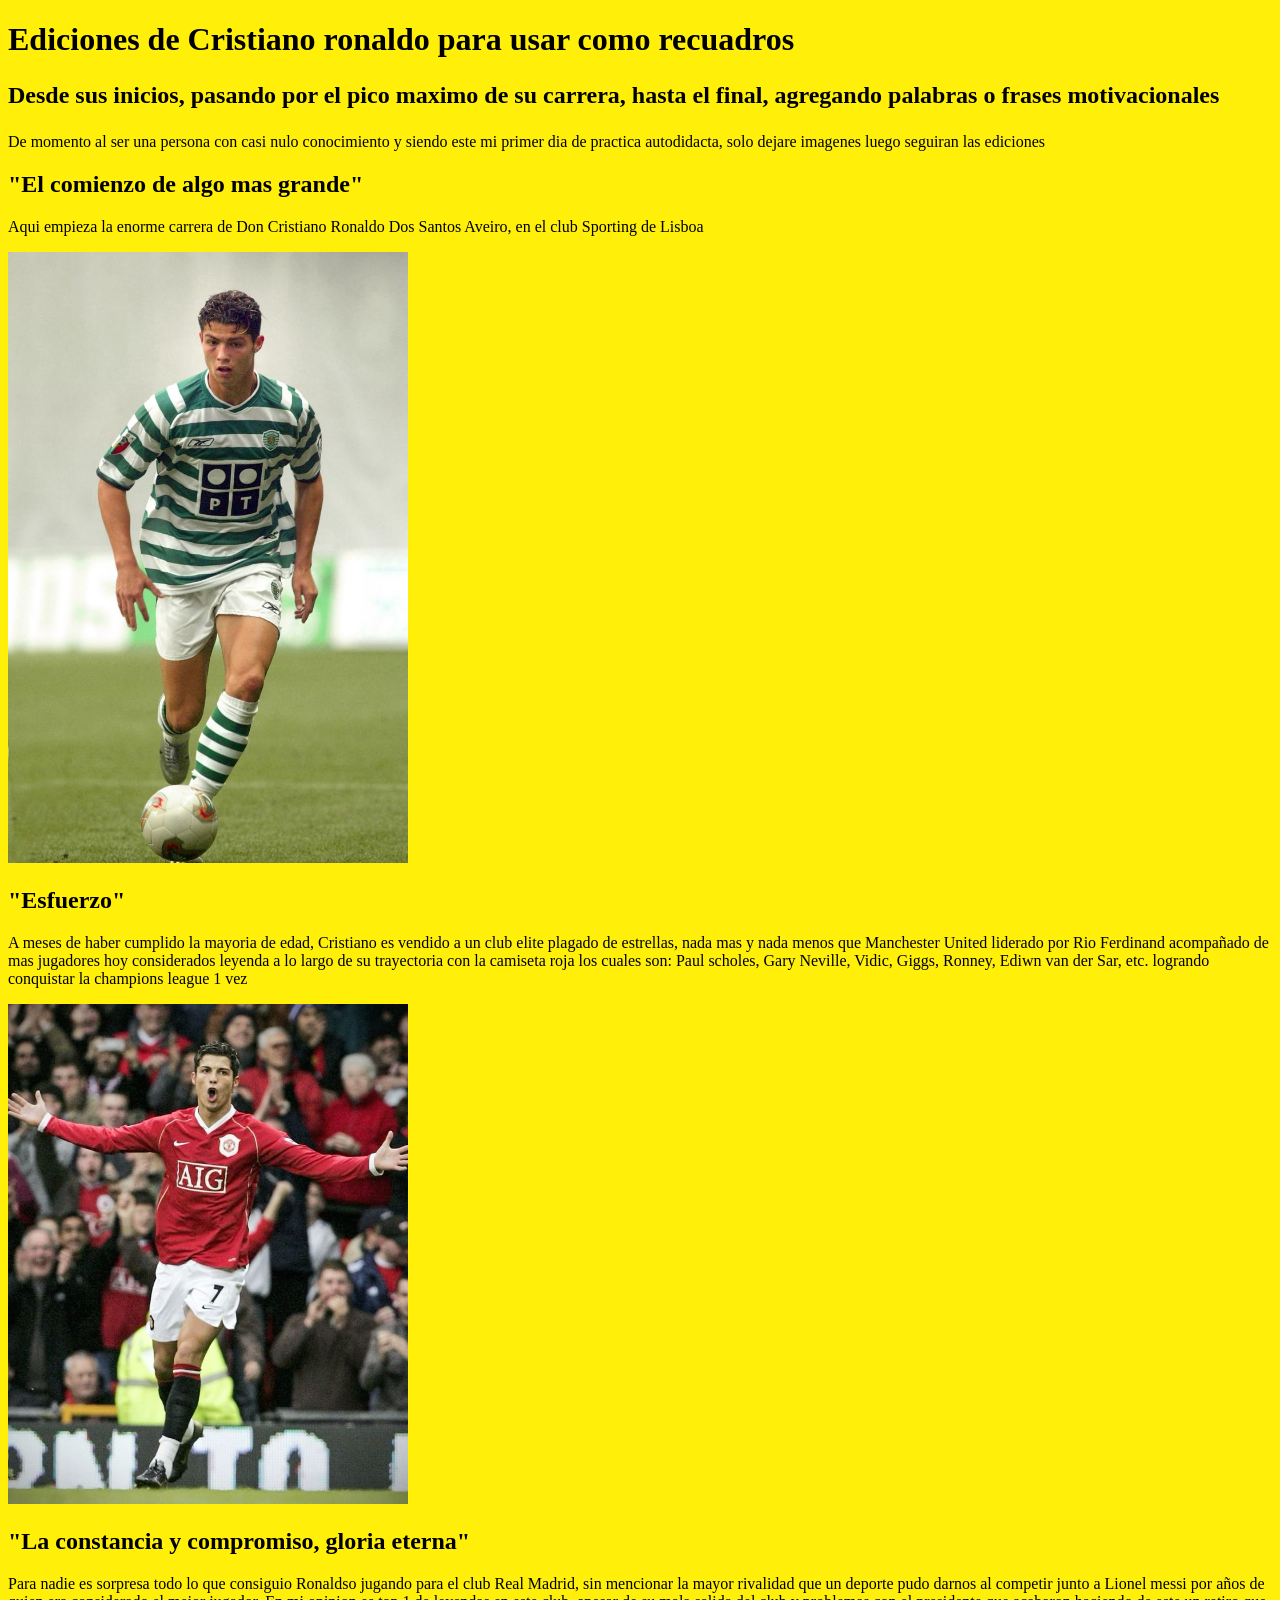
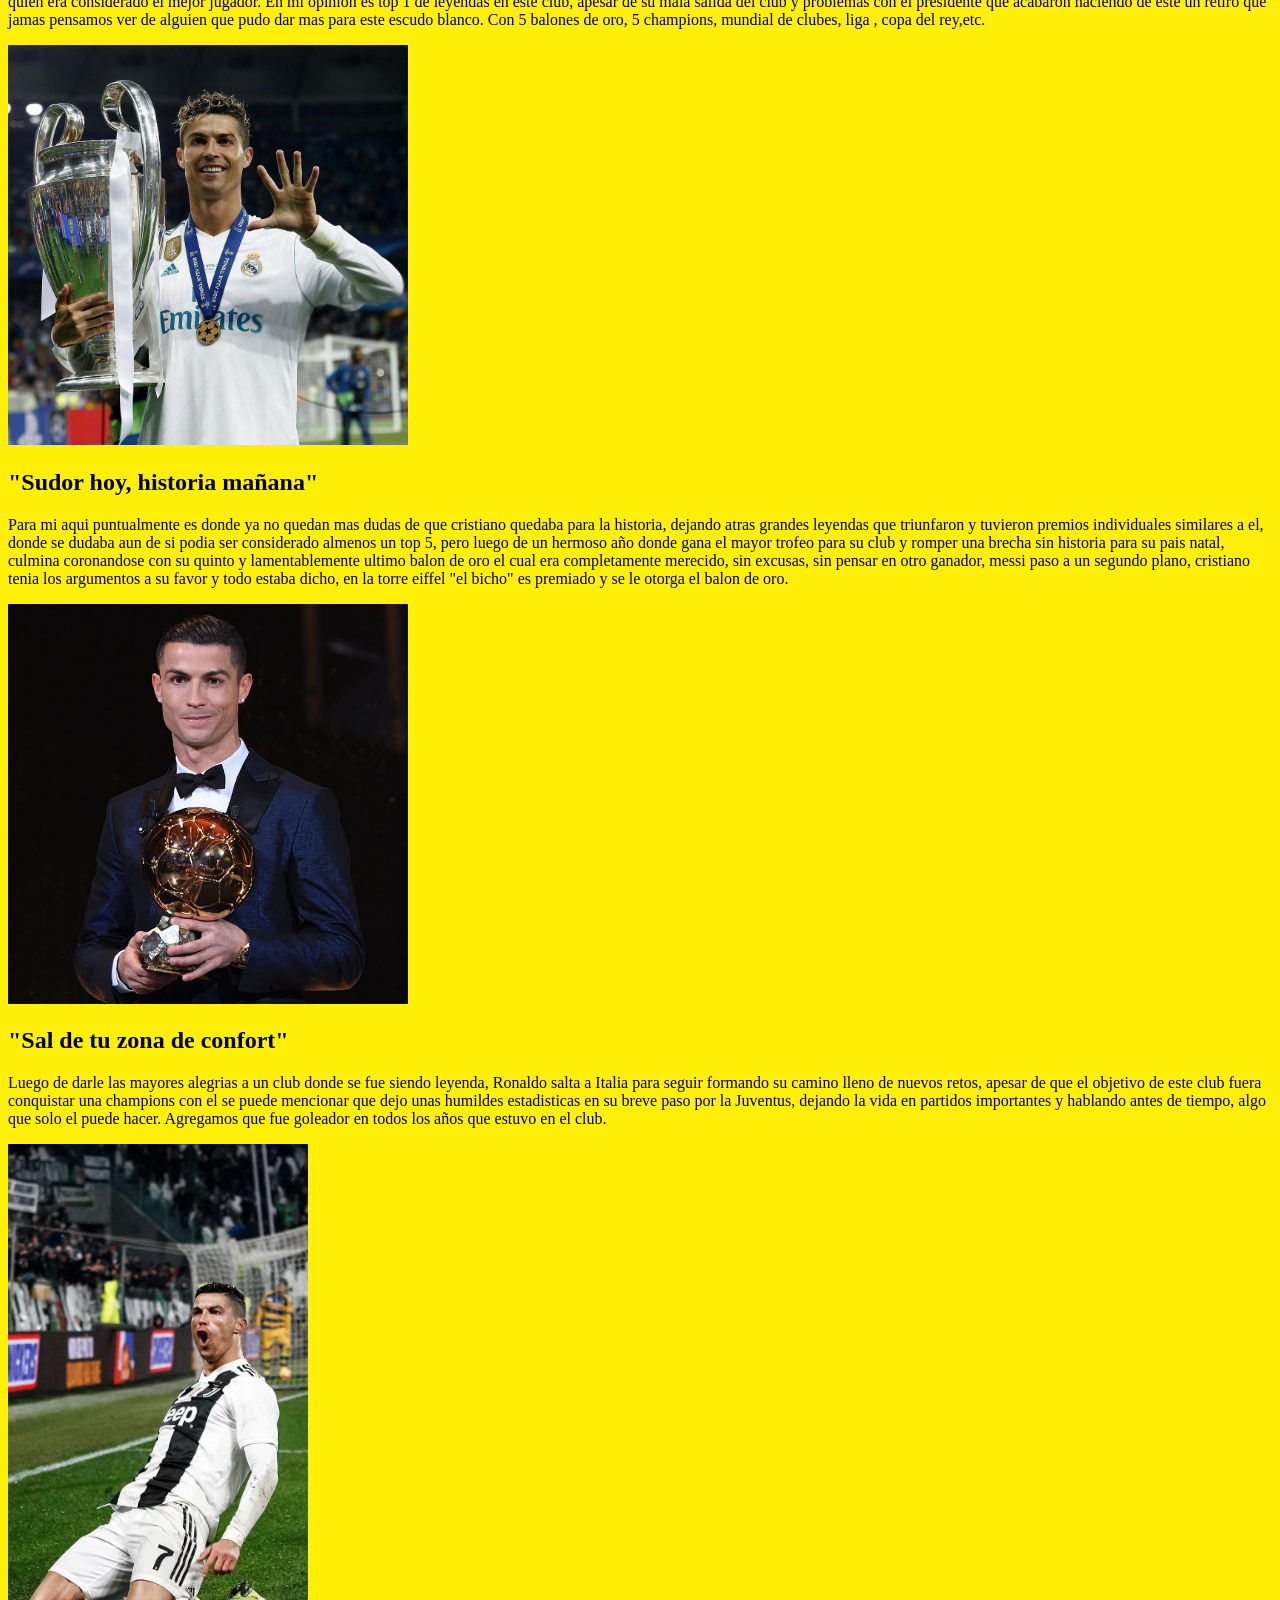
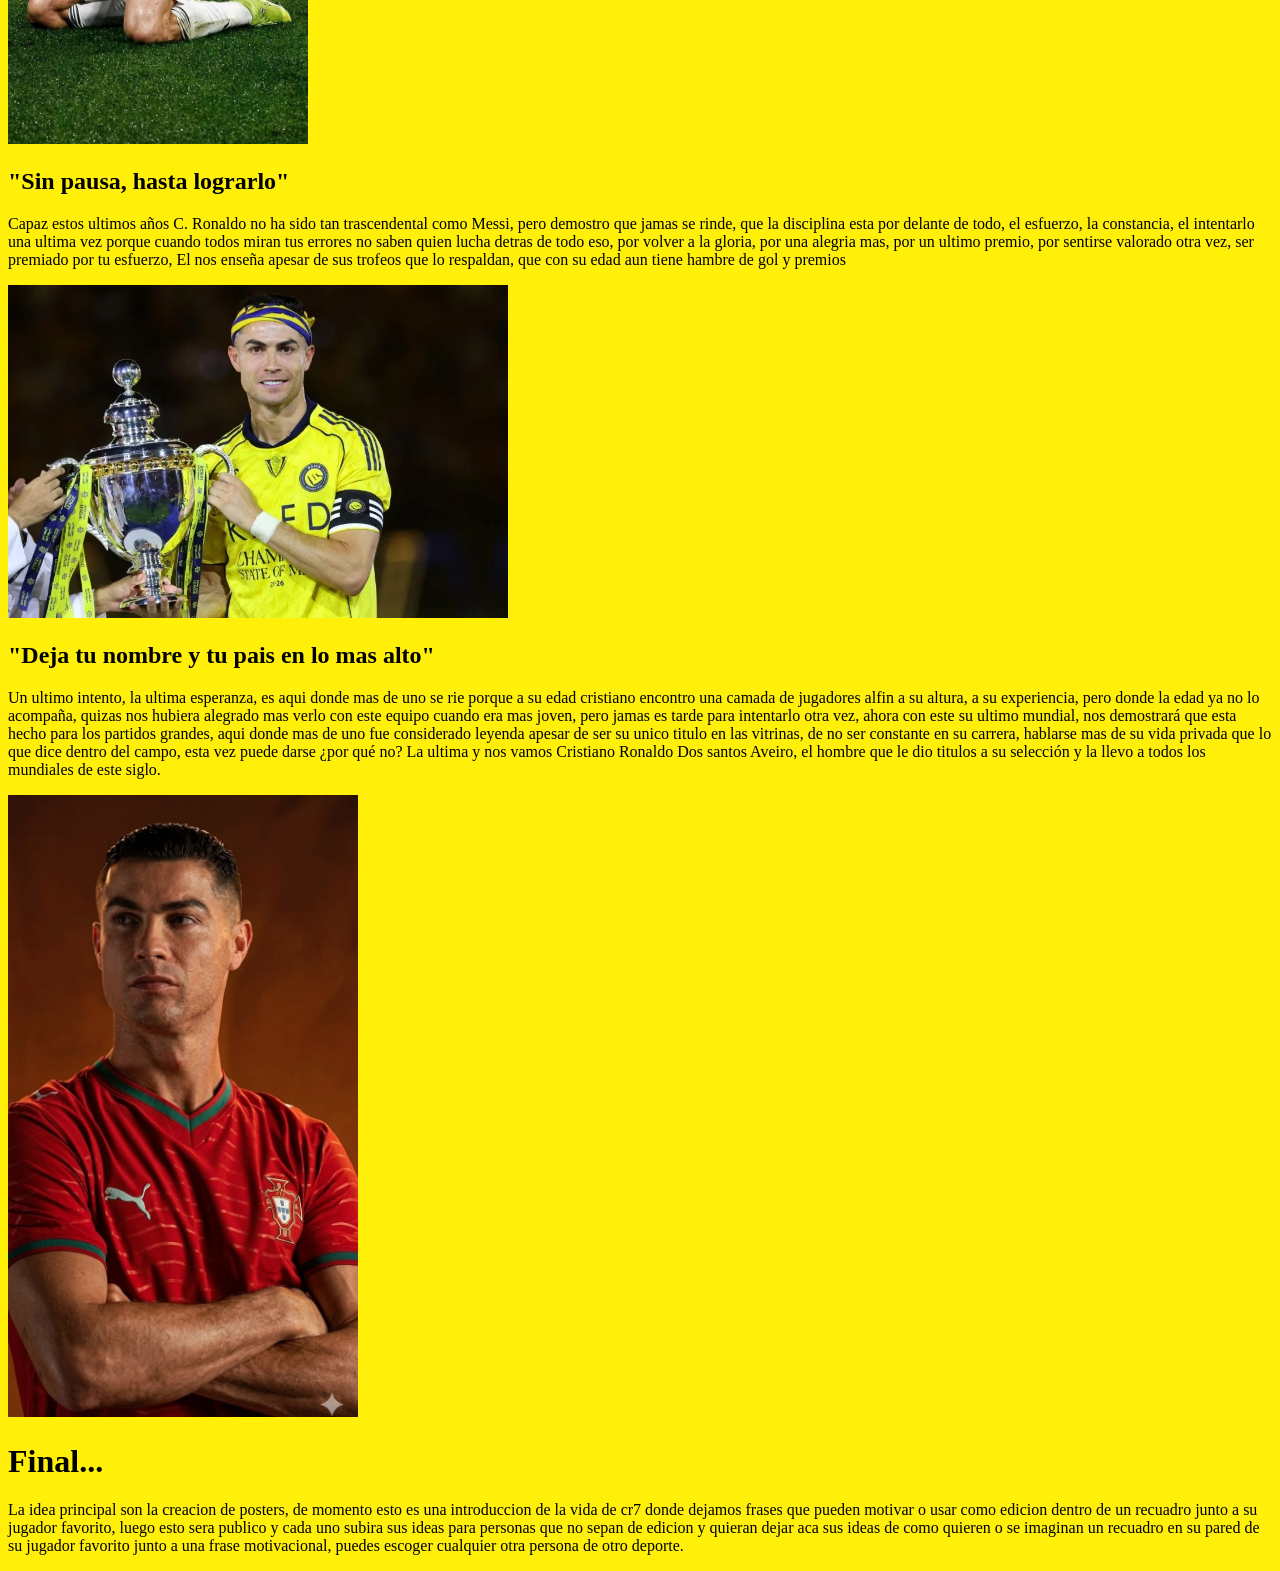
<file: index.html>
<!DOCTYPE html>
<html>
<head>
    <title> CR7 | Posters </title>
    <link rel="stylesheet" href="styles.css">
</head>
<body>
    <h1>Ediciones de Cristiano ronaldo para usar como recuadros</h1>
    <h2><p>Desde sus inicios, pasando por el pico maximo de su carrera, hasta el final, agregando palabras o frases motivacionales</p></h2>
    <p> De momento al ser una persona con casi nulo conocimiento y siendo este mi primer dia de practica autodidacta, solo dejare imagenes
        luego seguiran las ediciones
    </p>
    <h2> "El comienzo de algo mas grande" </h2>
      <p> Aqui empieza la enorme carrera de Don Cristiano Ronaldo Dos Santos Aveiro, en el club Sporting de Lisboa</p>
        <img src="Creacion%20pagina%20web/img/cr7-sporting.jpg" width="400"/>
    <h2> "Esfuerzo" </h2>
      <p> A meses de haber cumplido la mayoria de edad, Cristiano es vendido a un club elite plagado de estrellas, nada mas y nada menos que Manchester United liderado por Rio Ferdinand acompañado de mas jugadores hoy considerados leyenda a lo largo de su trayectoria con la camiseta roja los cuales son: Paul scholes, Gary Neville, Vidic, Giggs, Ronney, Ediwn van der Sar, etc.
        logrando conquistar la champions league 1 vez</p>
        <img src="Creacion%20pagina%20web/img/cr7-mcu.jpg" width="400"/> 
    <h2> "La constancia y compromiso, gloria eterna" </h2> 
      <p> Para nadie es sorpresa todo lo que consiguio Ronaldso jugando para el club Real Madrid, sin mencionar la mayor rivalidad que un deporte pudo darnos al competir junto a Lionel messi por años de quien era considerado el mejor jugador.
          En mi opinion es top 1 de leyendas en este club, apesar de su mala salida del club y problemas con el presidente que acabaron haciendo de este un retiro que jamas pensamos ver de alguien que pudo dar mas para este escudo blanco. Con 5 balones de oro, 5 champions, 
          mundial de clubes, liga , copa del rey,etc. 
      </p>
         <img src="Creacion%20pagina%20web/img/cr7-champions.jpg" width="400"/>
    <h2> "Sudor hoy, historia mañana"</h2>
      <p> Para mi aqui puntualmente es donde ya no quedan mas dudas de que cristiano quedaba para la historia, dejando atras grandes leyendas que triunfaron y tuvieron premios individuales similares a el, donde se dudaba aun de si podia ser considerado almenos un top 5,
          pero luego de un hermoso año donde gana el mayor trofeo para su club y romper una brecha sin historia para su pais natal, culmina coronandose con su quinto y lamentablemente ultimo balon de oro el cual era completamente merecido, sin excusas, sin pensar en otro ganador,
          messi paso a un segundo plano, cristiano tenia los argumentos a su favor y todo estaba dicho, en la torre eiffel "el bicho" es premiado y se le otorga el balon de oro.
      </p>
         <img src="Creacion%20pagina%20web/img/cr7-balon-de-oro -copia.jpg" width="400"/>
    <h2> "Sal de tu zona de confort" </h2>
       <p> Luego de darle las mayores alegrias a un club donde se fue siendo leyenda, Ronaldo salta a Italia para seguir formando su camino lleno de nuevos retos, apesar de que el objetivo de este club fuera conquistar una champions con el
           se puede mencionar que dejo unas humildes estadisticas en su breve paso por la Juventus, dejando la vida en partidos importantes y hablando antes de tiempo, algo que solo el puede hacer. Agregamos que fue goleador en todos los años que estuvo en el club.
       </p>      
          <img src="Creacion%20pagina%20web/img/cristiano-juve.jpg" width="300"/>
    <h2> "Sin pausa, hasta lograrlo"</h2>
       <p>Capaz estos ultimos años C. Ronaldo no ha sido tan trascendental como Messi, pero demostro que jamas se rinde, que la disciplina esta por delante de todo, el esfuerzo, la constancia, el intentarlo una ultima vez
        porque cuando todos miran tus errores no saben quien lucha detras de todo eso, por volver a la gloria, por una alegria mas, por un ultimo premio, por sentirse valorado otra vez, ser premiado por tu esfuerzo,
        El nos enseña apesar de sus trofeos que lo respaldan, que con su edad aun tiene hambre de gol y premios
       </p>
         <img src="Creacion%20pagina%20web/img/cr7-all-nasar-copia.webp" width="500"/>
    <h2> "Deja tu nombre y tu pais en lo mas alto" </h2>
       <p>Un ultimo intento, la ultima esperanza, es aqui donde mas de uno se rie porque a su edad cristiano encontro una camada de jugadores alfin a su altura, a su experiencia, pero donde la edad ya no lo acompaña,
        quizas nos hubiera alegrado mas verlo con este equipo cuando era mas joven, pero jamas es tarde para intentarlo otra vez, ahora con este su ultimo mundial, nos demostrará que esta hecho para los partidos grandes,
        aqui donde mas de uno fue considerado leyenda apesar de ser su unico titulo en las vitrinas, de no ser constante en su carrera, hablarse mas de su vida privada que lo que dice dentro del campo, esta vez puede darse ¿por qué no?
        La ultima y nos vamos Cristiano Ronaldo Dos santos Aveiro, el hombre que le dio titulos a su selección y la llevo a todos los mundiales de este siglo.
       </p>
         <img src="Creacion%20pagina%20web/img/cr7-mundial.jpg" width="350"/>

<h1> Final... </h1>
 <p>La idea principal son la creacion de posters, de momento esto es una introduccion de la vida de cr7 donde dejamos frases que pueden motivar o usar como edicion dentro de un recuadro junto a su jugador favorito, luego esto sera publico y cada uno subira sus ideas para personas que no sepan de edicion
    y quieran dejar aca sus ideas de como quieren o se imaginan un recuadro en su pared de su jugador favorito junto a una frase motivacional, puedes escoger cualquier otra persona de otro deporte.
 </p>     
<!-- es un comienzo, no tuve mas ideas que pensar primero en mi idolo para crear mi primera pagina web-->
</body>
</file>
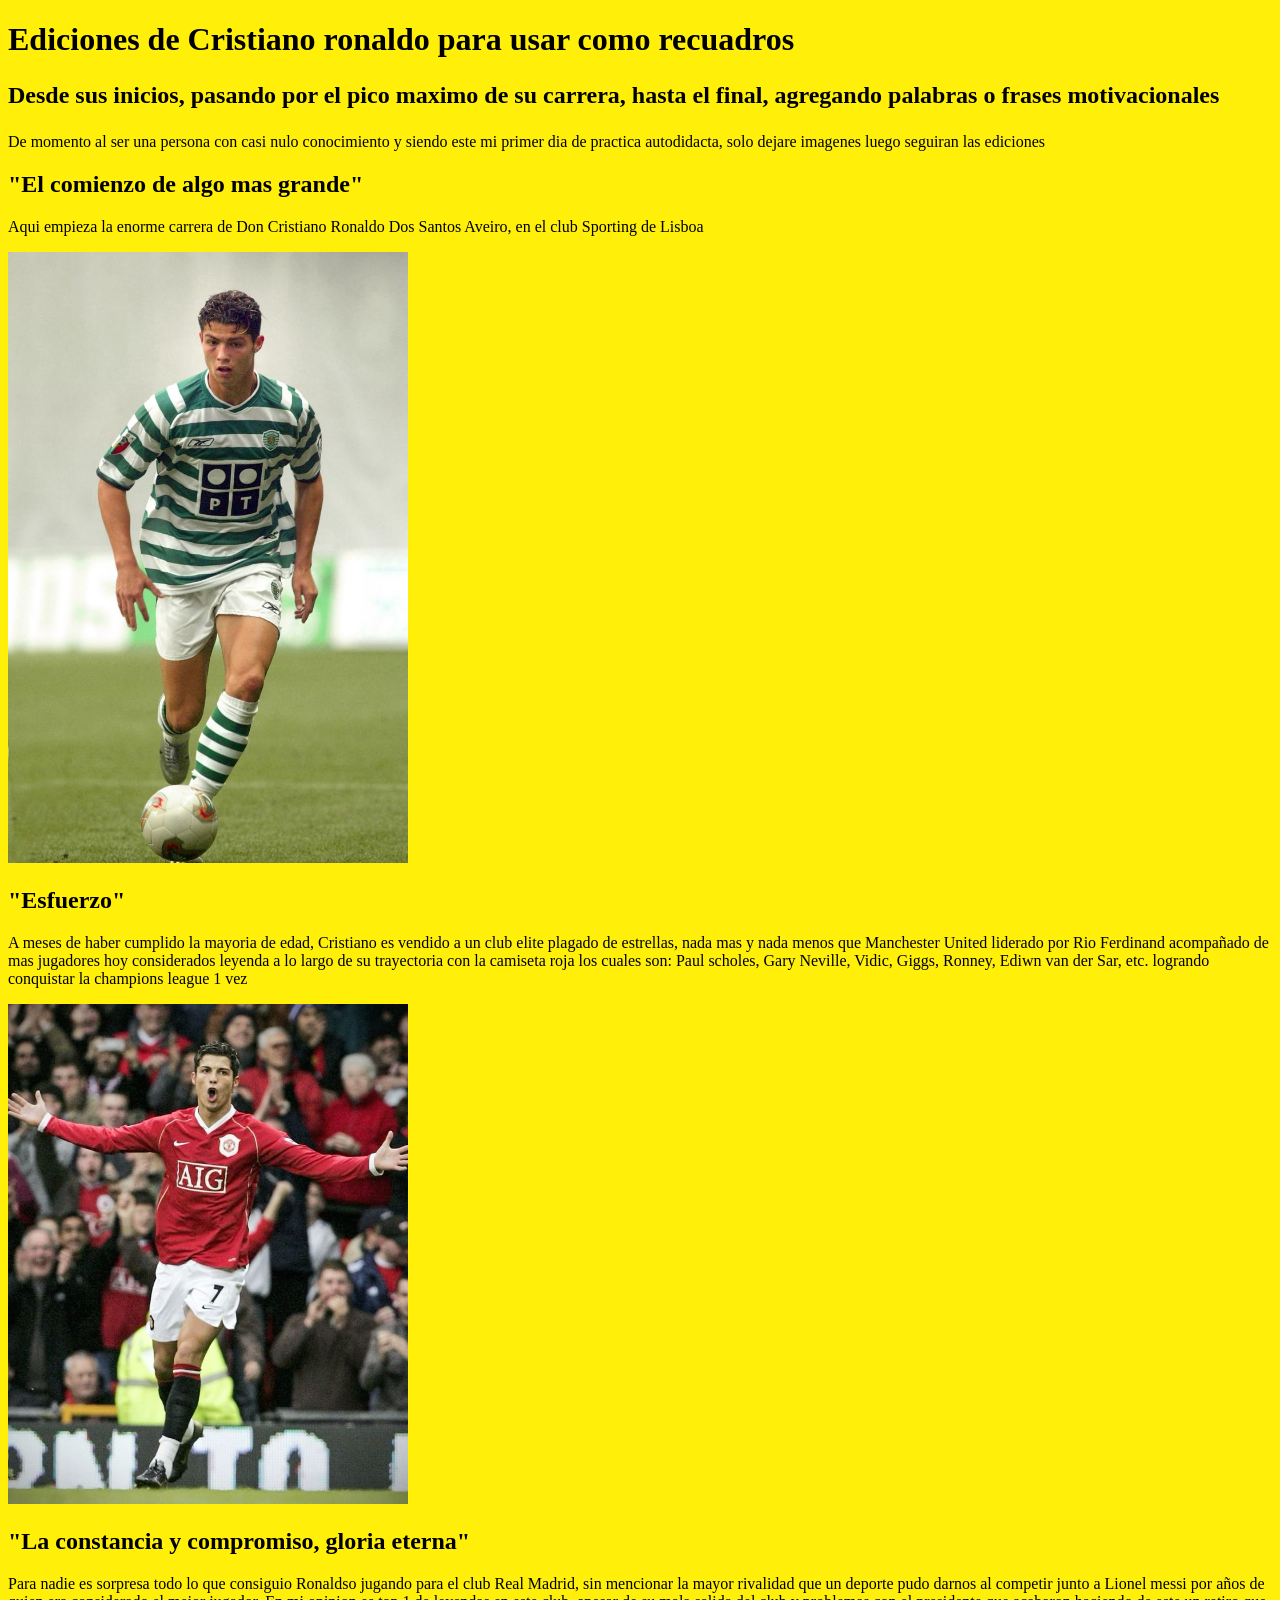
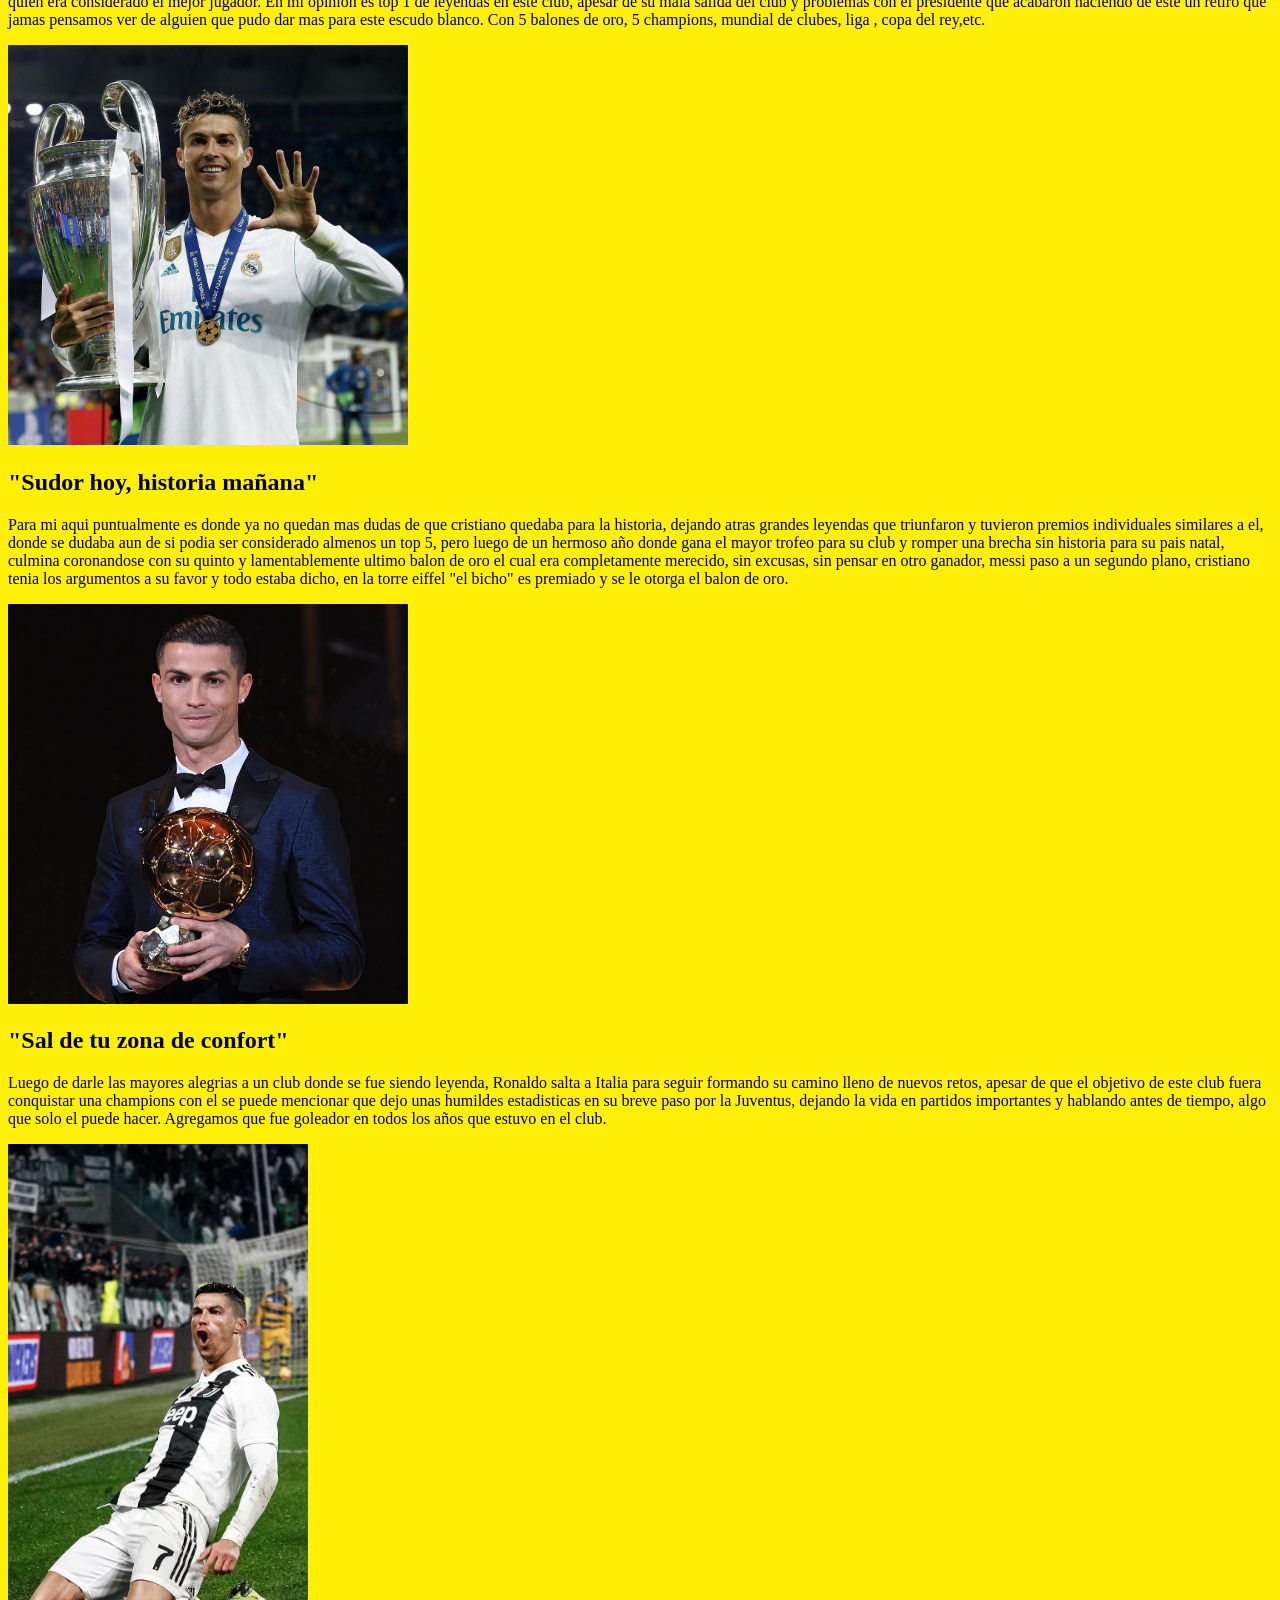
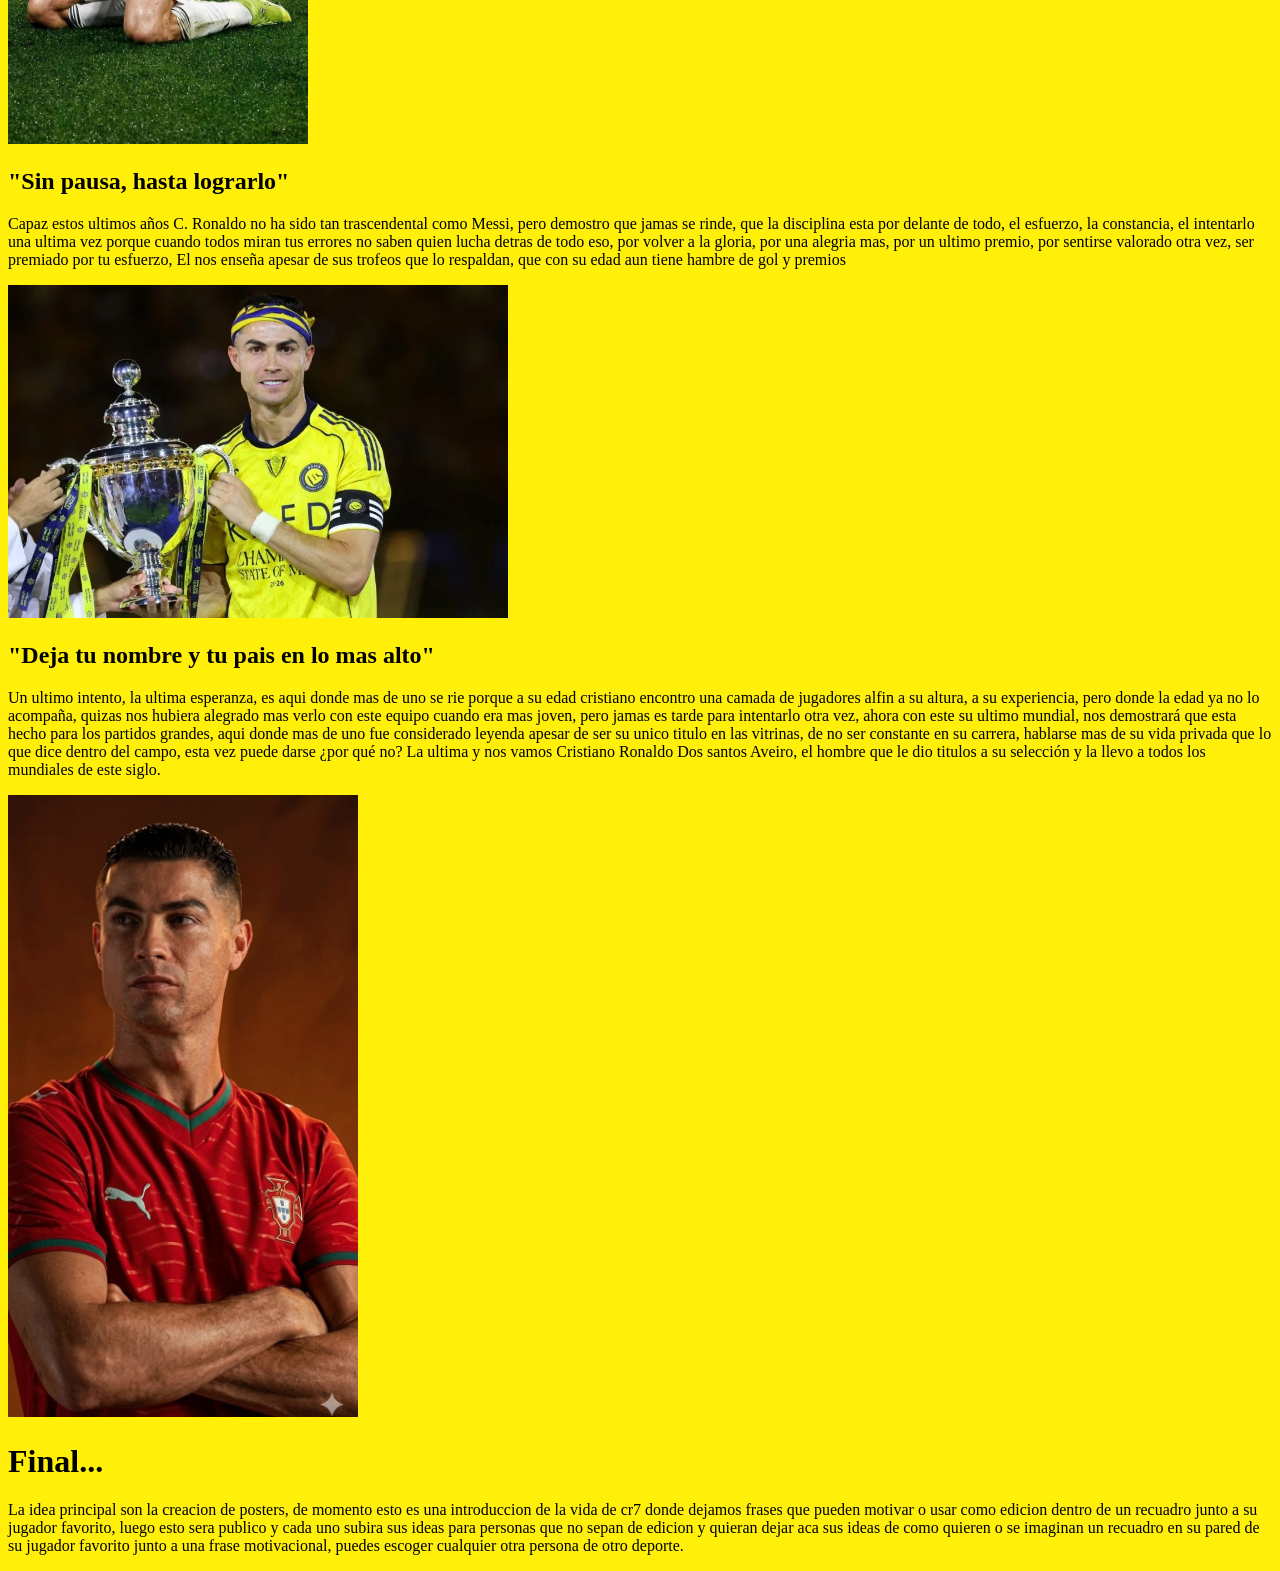
<file: Creacion pagina web/index.html>
<!DOCTYPE html>
<html>
<head>
    <title> CR7 | Posters </title>
    <link rel="stylesheet" href="styles.css">
</head>
<body>
    <h1>Ediciones de Cristiano ronaldo para usar como recuadros</h1>
    <h2><p>Desde sus inicios, pasando por el pico maximo de su carrera, hasta el final, agregando palabras o frases motivacionales</p></h2>
    <p> De momento al ser una persona con casi nulo conocimiento y siendo este mi primer dia de practica autodidacta, solo dejare imagenes
        luego seguiran las ediciones
    </p>
    <h2> "El comienzo de algo mas grande" </h2>
      <p> Aqui empieza la enorme carrera de Don Cristiano Ronaldo Dos Santos Aveiro, en el club Sporting de Lisboa</p>
        <img src="img/cr7-sporting.jpg" width="400"/>
    <h2> "Esfuerzo" </h2>
      <p> A meses de haber cumplido la mayoria de edad, Cristiano es vendido a un club elite plagado de estrellas, nada mas y nada menos que Manchester United liderado por Rio Ferdinand acompañado de mas jugadores hoy considerados leyenda a lo largo de su trayectoria con la camiseta roja los cuales son: Paul scholes, Gary Neville, Vidic, Giggs, Ronney, Ediwn van der Sar, etc.
        logrando conquistar la champions league 1 vez</p>
        <img src="img/cr7-mcu.jpg" width="400"/> 
    <h2> "La constancia y compromiso, gloria eterna" </h2> 
      <p> Para nadie es sorpresa todo lo que consiguio Ronaldso jugando para el club Real Madrid, sin mencionar la mayor rivalidad que un deporte pudo darnos al competir junto a Lionel messi por años de quien era considerado el mejor jugador.
          En mi opinion es top 1 de leyendas en este club, apesar de su mala salida del club y problemas con el presidente que acabaron haciendo de este un retiro que jamas pensamos ver de alguien que pudo dar mas para este escudo blanco. Con 5 balones de oro, 5 champions, 
          mundial de clubes, liga , copa del rey,etc. 
      </p>
         <img src="img/cr7-champions.jpg" width="400"/>
    <h2> "Sudor hoy, historia mañana"</h2>
      <p> Para mi aqui puntualmente es donde ya no quedan mas dudas de que cristiano quedaba para la historia, dejando atras grandes leyendas que triunfaron y tuvieron premios individuales similares a el, donde se dudaba aun de si podia ser considerado almenos un top 5,
          pero luego de un hermoso año donde gana el mayor trofeo para su club y romper una brecha sin historia para su pais natal, culmina coronandose con su quinto y lamentablemente ultimo balon de oro el cual era completamente merecido, sin excusas, sin pensar en otro ganador,
          messi paso a un segundo plano, cristiano tenia los argumentos a su favor y todo estaba dicho, en la torre eiffel "el bicho" es premiado y se le otorga el balon de oro.
      </p>
         <img src="img/cr7-balon-de-oro -copia.jpg" width="400"/>
    <h2> "Sal de tu zona de confort" </h2>
       <p> Luego de darle las mayores alegrias a un club donde se fue siendo leyenda, Ronaldo salta a Italia para seguir formando su camino lleno de nuevos retos, apesar de que el objetivo de este club fuera conquistar una champions con el
           se puede mencionar que dejo unas humildes estadisticas en su breve paso por la Juventus, dejando la vida en partidos importantes y hablando antes de tiempo, algo que solo el puede hacer. Agregamos que fue goleador en todos los años que estuvo en el club.
       </p>      
          <img src="img/cristiano-juve.jpg" width="300"/>
    <h2> "Sin pausa, hasta lograrlo"</h2>
       <p>Capaz estos ultimos años C. Ronaldo no ha sido tan trascendental como Messi, pero demostro que jamas se rinde, que la disciplina esta por delante de todo, el esfuerzo, la constancia, el intentarlo una ultima vez
        porque cuando todos miran tus errores no saben quien lucha detras de todo eso, por volver a la gloria, por una alegria mas, por un ultimo premio, por sentirse valorado otra vez, ser premiado por tu esfuerzo,
        El nos enseña apesar de sus trofeos que lo respaldan, que con su edad aun tiene hambre de gol y premios
       </p>
         <img src="img/cr7-all-nasar-copia.webp" width="500"/>
    <h2> "Deja tu nombre y tu pais en lo mas alto" </h2>
       <p>Un ultimo intento, la ultima esperanza, es aqui donde mas de uno se rie porque a su edad cristiano encontro una camada de jugadores alfin a su altura, a su experiencia, pero donde la edad ya no lo acompaña,
        quizas nos hubiera alegrado mas verlo con este equipo cuando era mas joven, pero jamas es tarde para intentarlo otra vez, ahora con este su ultimo mundial, nos demostrará que esta hecho para los partidos grandes,
        aqui donde mas de uno fue considerado leyenda apesar de ser su unico titulo en las vitrinas, de no ser constante en su carrera, hablarse mas de su vida privada que lo que dice dentro del campo, esta vez puede darse ¿por qué no?
        La ultima y nos vamos Cristiano Ronaldo Dos santos Aveiro, el hombre que le dio titulos a su selección y la llevo a todos los mundiales de este siglo.
       </p>
         <img src="img/cr7-mundial.jpg" width="350"/>

<h1> Final... </h1>
 <p>La idea principal son la creacion de posters, de momento esto es una introduccion de la vida de cr7 donde dejamos frases que pueden motivar o usar como edicion dentro de un recuadro junto a su jugador favorito, luego esto sera publico y cada uno subira sus ideas para personas que no sepan de edicion
    y quieran dejar aca sus ideas de como quieren o se imaginan un recuadro en su pared de su jugador favorito junto a una frase motivacional, puedes escoger cualquier otra persona de otro deporte.
 </p>     
<!-- es un comienzo, no tuve mas ideas que pensar primero en mi idolo para crear mi primera pagina web-->
</body>
</file>
<file: styles.css>
body{
    background-color: rgb(255, 239, 9);
}
</file>
<file: Creacion pagina web/styles.css>
body{
    background-color: rgb(255, 239, 9);
}
</file>
